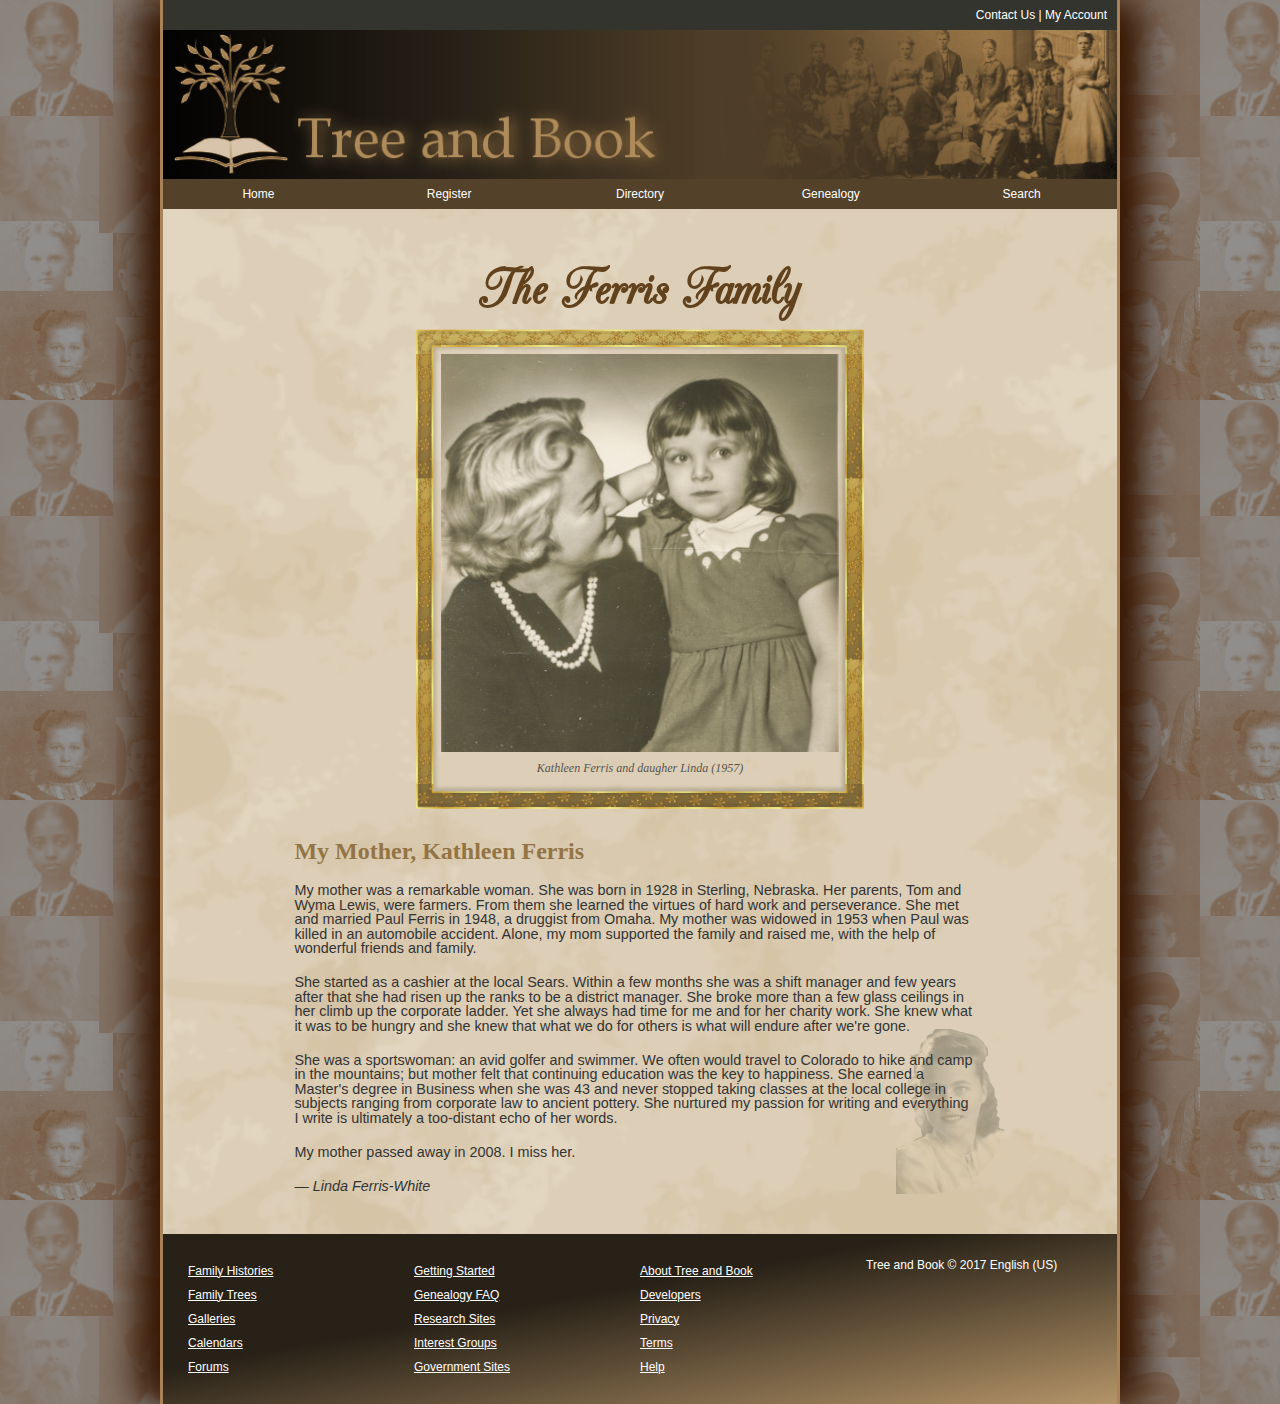
<file: index.html>
<!DOCTYPE html>
<html>
<head>
   <!--
    New Perspectives on HTML5 and CSS3, 7th Edition
    Tutorial 4
    Review Assignment
    
    Home Page of the Ferris Family Page at Tree and Book
    Author: Michael Santos
    Date:   

    Filename: tb_ferris.html
   -->
   
   <meta charset="utf-8" />
   <title>Tree and Book: The Ferris Family</title>
   <link href="./css/tb_base.css" rel="stylesheet" />
   <link href="./css/tb_styles3.css" rel="stylesheet" />
   <link href="./css/tb_visual3.css" rel="stylesheet" />
</head>

<body>
   <header>
      <nav id="topLinks"> <a href="#">Contact Us</a> | <a href="#">My Account</a> </nav>
      <img src="./png/tb_logo2.png" alt="Tree and Book" />
      <nav class="horizontal" id="mainLinks">
         <ul>
            <li><a href="#">Home</a></li>
            <li><a href="#">Register</a></li>
            <li><a href="#">Directory</a></li>
            <li><a href="#">Genealogy</a></li>
            <li><a href="#">Search</a></li>
         </ul>
      </nav>
   </header>
   <main>
      <header>
         <h1>The Ferris Family</h1>
         <figure>
         <img src="./png/tb_ferris.png" alt="Ferris Family" usemap="portrait_map" />
         <figcaption>Kathleen Ferris and daugher Linda (1957)</figcaption>
         </figure>
         <map name="portrait_map">
            <area shape="rect" coords="10,50,192,223" href="./html/tb_kathleen.html" alt="Kathleen Ferris"/>
            <area shape="circle" coords="264,108,80px" href="./htm/tb_linda.html" alt="Linda Ferris-White"/>
         </map>
      </header>
      
      <article>
         <h1>My Mother, Kathleen Ferris</h1>
         <p>My mother was a remarkable woman. She was born in 1928 in Sterling, Nebraska. Her parents,
            Tom and Wyma Lewis, were farmers. From them she learned the virtues of hard work and
            perseverance. She met and married
            Paul Ferris in 1948, a druggist from Omaha. My mother was widowed in
            1953 when  Paul was killed in an automobile accident. Alone, my mom supported the family
            and raised me, with the help of wonderful friends and family.</p>
         <p>She started as a cashier at the local Sears. Within a few months she was 
            a shift manager and few years after that she had risen up the ranks to be a district manager.
            She broke more than a few glass ceilings in her climb up the corporate ladder. Yet she
            always had time for me and for her charity work. She knew what it was to be hungry and
            she knew that what we do for others is what will endure after we're gone.</p>
         <p>She was a sportswoman: an avid golfer and swimmer. We often would travel to
            Colorado to hike and camp in the mountains; but mother felt that continuing education was the
            key to happiness. She earned a Master's degree in Business when she was 43 and never 
            stopped taking classes at the local college in subjects ranging from
            corporate law to ancient pottery. She nurtured my passion for writing and everything 
            I write is ultimately a too-distant echo of her words.</p>
         <p>My mother passed away in 2008. I miss her.</p>
         <p><cite>&mdash; Linda Ferris-White</cite></p>
      </article>
   </main>
   <footer>
      <nav class="vertical">
         <ul>
            <li><a href="#">Family Histories</a></li>
            <li><a href="#">Family Trees</a></li>
            <li><a href="#">Galleries</a></li>
            <li><a href="#">Calendars</a></li>
            <li><a href="#">Forums</a></li>
         </ul>
      </nav>
      <nav class="vertical">
         <ul>
            <li><a href="#">Getting Started</a></li>
            <li><a href="#">Genealogy FAQ</a></li>
            <li><a href="#">Research Sites</a></li>
            <li><a href="#">Interest Groups</a></li>
            <li><a href="#">Government Sites</a></li>
         </ul>
      </nav>
      <nav class="vertical">
         <ul>
            <li><a href="#">About Tree and Book</a></li>
            <li><a href="#">Developers</a></li>
            <li><a href="#">Privacy</a></li>
            <li><a href="#">Terms</a></li>
            <li><a href="#">Help</a></li>
         </ul>
      </nav>
      <section>Tree and Book &copy; 2017 English (US)</section>
   </footer>
</body>
</html>
</file>
<file: css/tb_base.css>
@charset "utf-8";

/*
   New Perspectives on HTML5 and CSS3, 7th Edition
   Tutorial 4
   Review Assignment
   
   Base Style Sheet for Tree and Book

   
   Filename: tb_base.css

*/

article, aside, figcaption, figure,
footer, header, main, nav, section { 
   display: block;
}

address, article, aside, blockquote, body, cite, 
div, dl, dt, dd, em, figcaption, figure, footer, 
h1, h2, h3, h4, h5, h6, header, html, img, 
li, main, nav, ol, p, section, span, ul {
   margin: 0;
   padding: 0;
   border: 0;
   font-size: 100%;
   vertical-align: baseline;
   background: transparent;
   -webkit-box-sizing: border-box;
   -moz-box-sizing: border-box;
   box-sizing: border-box;  
}

nav ul {
   list-style: none;
   list-style-image: none;
}

nav a {
   text-decoration: none;
}

body {
   line-height: 1;
}
</file>
<file: css/tb_styles3.css>
@charset "utf-8";

@font-face {
	font-family: Champagne;
	src: url(../font/cac_champagne.woff) format('woff'),
	     url(../font/cac_champagne.ttf) format('ttf');
}

/*
   New Perspectives on HTML5 and CSS3, 7th Edition
   Tutorial 4
   Review Assignment
   
   Layout and Typographical Style Sheet for Tree and Book Family Home Page
   
   Filename: tb_designs.css

*/

/* HTML Styles */

html {  
   color: rgb(51, 51, 51);
   font-size: 12px;
}


/* Page Body Styles */

body {
   background-color: rgb(211, 211, 211);
   font-family: Verdana, Geneva, Arial, sans-serif; 	
   margin-left: auto;
   margin-right: auto;
   width: 960px;
}


/* Body Header Styles */

body > header > img {
	display: block;
	width: 100%;
}

body > header > nav#topLinks {
	background-color: rgb(51, 52, 45);
	color: white;
	line-height: 1.7em;
	text-align: right;
	padding: 5px 10px 5px 0px;
}

nav#topLinks a:link, nav#topLinks a:visited {
	color: white;
}

nav#topLinks a:hover, nav#topLinks a:active {
	color: rgb(248, 237, 212);
}

nav#mainLinks ul li {
	background-color: rgb(83, 65, 41);	
	display: block;
	float: left;
	text-align: center;
	width: 20%;	
}

nav#mainLinks ul li a {
	color: white;	
	display: block;
	height: 2.5em;	
	text-align: center;
	line-height: 2.5em;	
}

nav#mainLinks a:link, nav#mainLinks a:visited {
	color: white;
}

nav#mainLinks a:hover, nav#mainLinks a:active {
	background-color: rgb(51, 51, 45);
}


/* Main Styles */
main {
   background-color: white;	
   clear: both;			   
   padding: 30px 20px 10px 20px;
  
}

main header {
	margin: 20px auto;	
	width: 70%;
}

main header h1 {
	color: rgb(97, 66, 28);	
	font-family: Champagne, cursive;
	font-size: 5em;
	text-align: center;
}



/* Article Styles */

article { 	
	margin: 10px auto 30px;
	width: 80%;	
}

article h1 {
	color: rgb(147, 116, 68);
	font-family: Baskerville, "Palatino Linotype", Palatino, 
	             "Century Schoolbook", "Times New Roman", serif;
	font-size: 2em;
	margin: 20px;
	padding-top: 10px;
}
	
article p {
	font-size: 1.2em;
	margin: 20px 30px 20px 20px;
}

/* Footer Styles */

footer {
	background-color: rgb(63, 45, 21);	
	color: white;	
	display: block;
	padding: 25px;
}

body > footer > nav.vertical, body > footer > section {
	float: left;
	width: 25%;	
}

body > footer > nav.vertical > ul {
	line-height: 2em;
}

footer nav a {
	text-decoration: underline;
}

footer a:visited, footer a:link {
	color: white;
}

footer a:hover, footer a:active {
	color: white;
}

footer::after {
   clear: both;   
   content: "";
   display: table;
}
</file>
<file: css/tb_visual3.css>
@charset "utf-8";

/*
   New Perspectives on HTML5 and CSS3, 7th Edition
   Tutorial 4
   Review Assignment
   
   Design Style Sheet for Tree and Book Family Home Page
   Author: Micahel Santos
   Date:   
   
   Filename: tb_visual3.css

*/

/* HTML Styles */

html {
   background-image: url(../png/tb_back5.png)
}

/* Page Body Styles */

body {
   border-left: 3px solid rgb(169,130,88);
   border-right: 3px solid rgb(169,130,88);
   box-shadow: rgb(53,21,0) 25px 0px 35px, rgb(53,21,0) -25px 0px 35px;
}

/* Main Styles */

main {
   background: url(../png/tb_back7.png) 100% / cover no-repeat;
   box-shadow: inset 25px rgb(71,71,71) 0px 0px -10px;
   box-shadow: inset 25px rgb(71,71,71) 0px 0px 10px;
}

article header h1 {
   text-shadow: rgb(221, 221, 221) 1px 1px 0px, rgba(41, 41, 41, 0.9) 5px 5px 20px;
}

/* Figure Box Styles */

figure {
   border: 25px;
   border-style: solid;
   border-image: url(../png/tb_frame.png) 60 repeat;
   margin: 10px auto 10px;
   width: 70%;
   opacity: 80%;
}
figure img{
   display:block;
   width:100%;
}
figure figcaption{
   font-family: 'Palatino Linotype', 'Time New Roman', serif;
   font-style: italic;
   padding: 10px 0px;
   text-align: center;
}

/* Article Styles */

article {
   background: url(../png/tb_back6.png) bottom right / 15% no-repeat;
   border: 8px bottom right rgb(147,166,68);
   border-radius: 80px;
   box-shadow:rgba(184,154,112,0.7) 0px 0px -10px 25px;
}

/* Footer Styles */

footer {
   background: linear-gradient(350deg, rgb(180, 148, 104), rgb(40, 33, 23) 60%);
}
</file>
